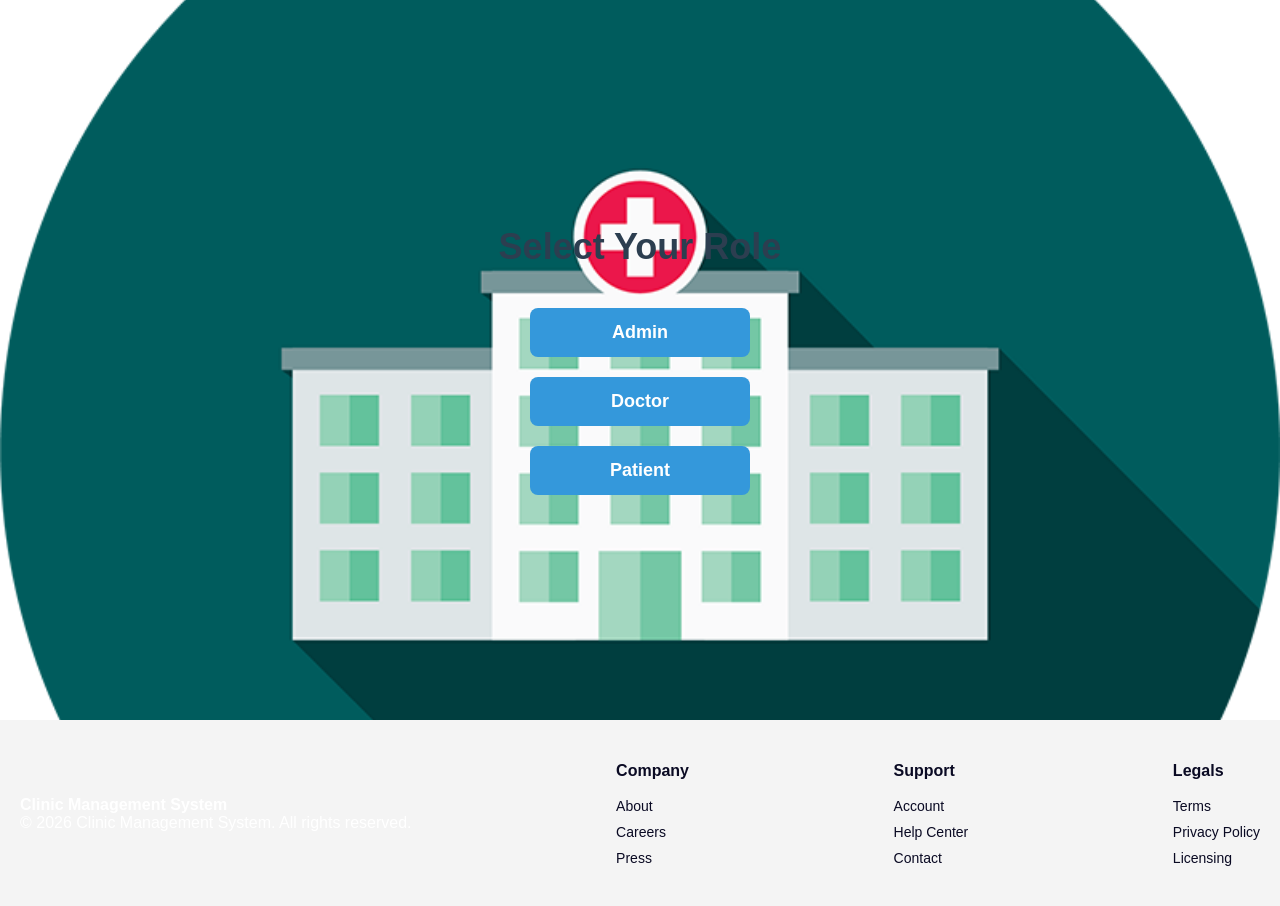
<file: app/src/main/resources/static/index.html>
<!DOCTYPE html>
<html lang="en">

<head>
    <meta charset="UTF-8">

    <title>Clinic Management System</title>

    <link rel="icon" href="./assets/images/logo/logo.png">

    <link rel="stylesheet" href="./assets/css/index.css">
    <link rel="stylesheet" href="./assets/css/style.css">

    <script src="./js/util.js" defer></script>
    <script src="./js/render.js" defer></script>

    <script src="./js/components/header.js" defer></script>
    <script src="./js/components/footer.js" defer></script>
</head>

<body>

    <div class="container">

        <div class="wrapper">

            <!-- Header -->
            <div id="header"></div>

            <main class="main-content">

                <h2>Select Your Role</h2>

                <button id="adminBtn" onclick="selectRole('admin')">
                    Admin
                </button>

                <button id="doctorBtn" onclick="selectRole('doctor')">
                    Doctor
                </button>

                <button id="patientBtn" onclick="selectRole('patient')">
                    Patient
                </button>

            </main>

            <!-- Footer -->
            <div id="footer"></div>

        </div>

    </div>

    <!-- Login Modal -->
    <div id="modal" class="modal">

        <button id="closeModal">
            Close
        </button>

        <div id="modal-body"></div>

    </div>

    <script type="module" src="./js/services/index.js" defer></script>

</body>

</html>
</file>
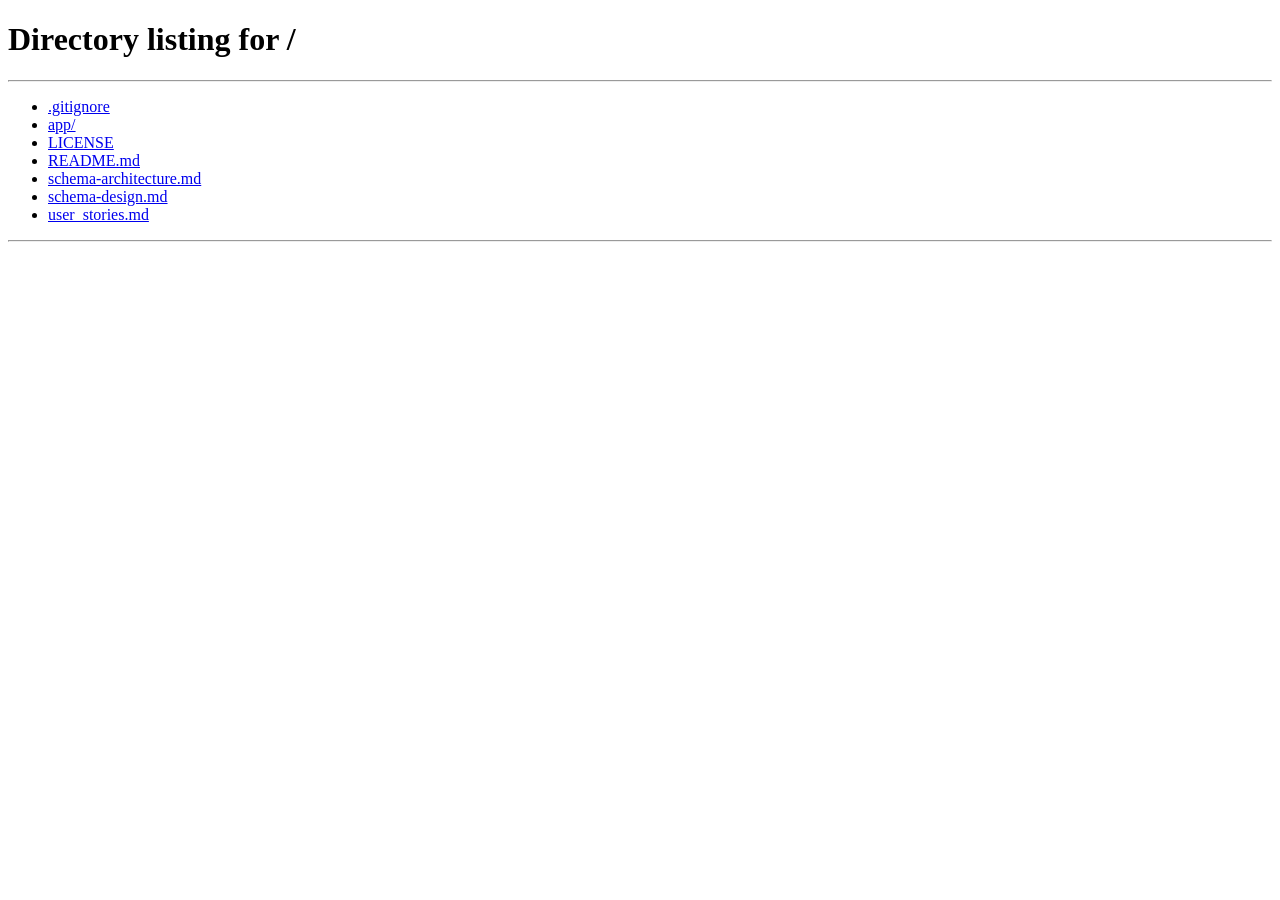
<file: app/src/main/resources/static/pages/addPrescription.html>
<!-- addPrescription.html -->
<!DOCTYPE html>
<html lang="en">

<head>
    <meta charset="UTF-8">
    <link rel="icon" type="image/svg+xml" href="../assets/images/logo/logo.png" />
    <title>DoctorDashboard</title>
    <link rel="stylesheet" href="../assets/css/adminDashboard.css">
    <link rel="stylesheet" href="../assets/css/doctorDashboard.css">
    <link rel="stylesheet" href="../assets/css/addPrescription.css">
    <link rel="stylesheet" href="../assets/css/style.css">
    <script src="../js/render.js" defer></script>
    <script src="../js/util.js" defer></script>
    <script src="../js/components/header.js" defer></script>
    <script src="../js/components/footer.js" defer></script>
    <script type="module" src = "../js/addPrescription.js"></script>

</head>

<body onload="renderContent()">
    <div class="container">
        <div class="wrapper">
            <div id="header"></div>
            <div class="main-content">
                <div class="form-container">
                    <h2 id="heading">Add <span>Prescription</span></h2>
                    <form>
                        <label for="patientName">Patient Name</label>
                        <input type="text" id="patientName" disabled>

                        <label for="medicines">Medicine Names</label>
                        <input type="text" id="medicines" placeholder="e.g. Paracetamol, Vitamin C" required>

                        <label for="dosage">Dosage Instructions</label>
                        <textarea id="dosage" rows="3"
                            placeholder="e.g - Paracetamol"></textarea>

                        <label for="notes">Additional Notes</label>
                        <textarea id="notes" rows="3"
                            placeholder="Any precautions or observations (optional)"></textarea>

                        <button type="submit" class="btn-primary" id="savePrescription">Add Prescription</button>
                        <button type="button" onclick="selectRole('doctor')" class="btn-secondary">Cancel</button>
                    </form>
                </div>
            </div>
            <div id="footer"></div>
        </div>
    </div>
</body>
</html>
</file>
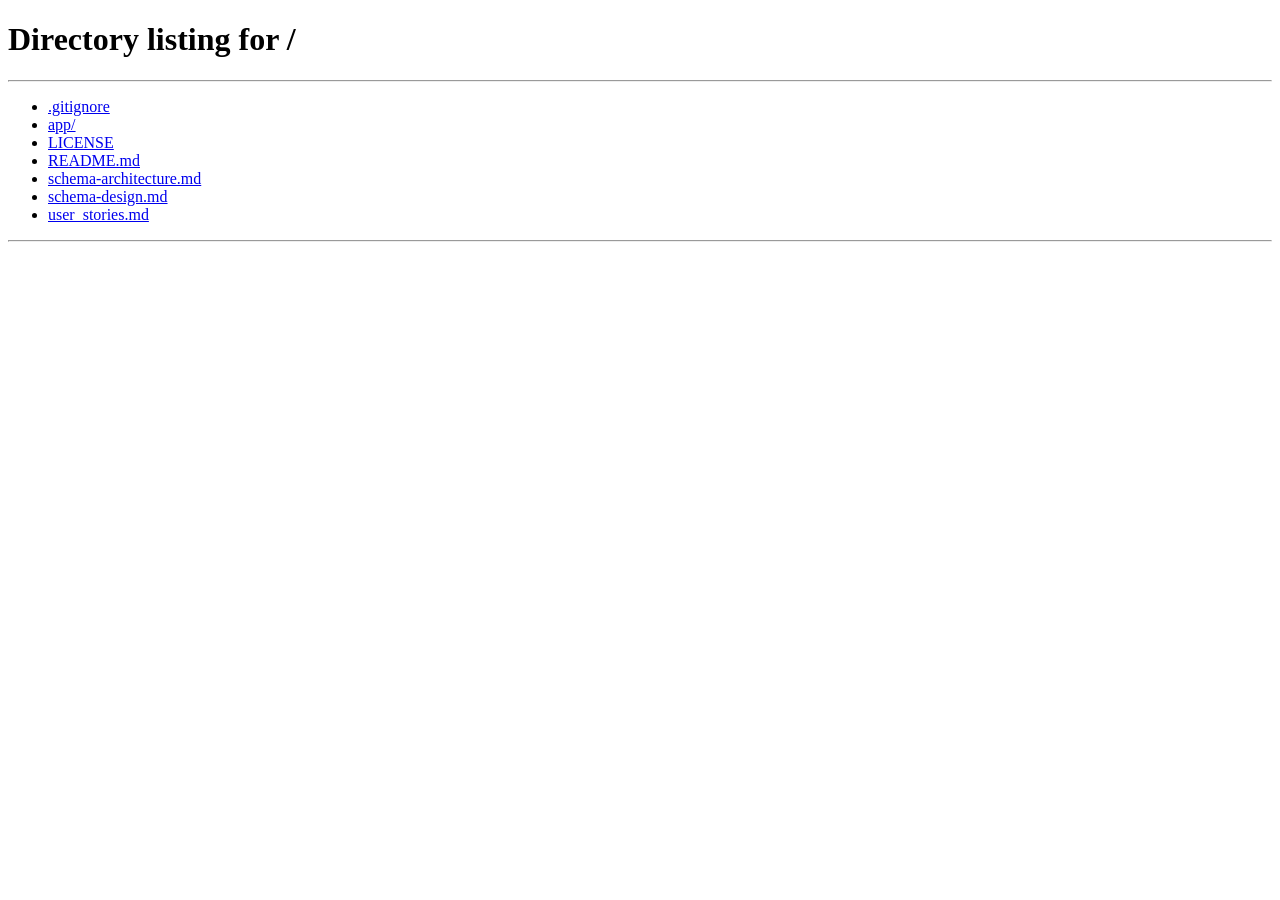
<file: app/src/main/resources/static/pages/loggedPatientDashboard.html>
<!-- loggedPatientDashboard.html -->
<!DOCTYPE html>
<html lang="en">
<head>
    <meta charset="UTF-8">
    <link rel="icon" type="image/svg+xml" href="../assets/images/logo/logo.png" />
    <title>LoggedPatientDashboard</title>
    <link rel = "stylesheet" href = "../assets/css/adminDashboard.css">
    <link rel = "stylesheet" href = "../assets/css/style.css">
    <link rel = "stylesheet" href = "../assets/css/patientDashboard.css">
    <script src = "../js/render.js" defer></script>
    <script src = "../js/util.js" defer></script>
    <script src = "../js/components/header.js" defer></script>
    <script src = "../js/components/footer.js" defer></script>
    <script type = "module" src = "../js/loggedPatient.js" defer></script>
</head>
<body onload="renderContent()">
    <div class="container">
        <div class="wrapper">
            <div id="header"></div>
            <main class="main-content">
                <input type="text" id="searchBar" class="searchBar" placeholder="Search Bar for custom output" />
                <div class="filter-wrapper">
                    <select class="filter-select" id="filterTime">
                        <option value="">Sort by Time</option>
                        <option value="AM">AM</option>
                        <option value="PM">PM</option>
                    </select>
                    <select class="filter-select" id="filterSpecialty">
                        <option value="">Filter by Specialty</option>
                        <option value="Cardiologist">Cardiologist</option>
                        <option value="Dermatologist">Dermatologist</option>
                        <option value="Neurologist">Neurologist</option>
                        <option value="Pediatrician">Pediatrician</option>
                        <option value="Orthopedic">Orthopedic</option>
                        <option value="Gynecologist">Gynecologist</option>
                        <option value="Psychiatrist">Psychiatrist</option>
                        <option value="Dentist">Dentist</option>
                        <option value="Ophthalmologist">Ophthalmologist</option>
                        <option value="Ent">ENT Specialist</option>
                        <option value="Urologist">Urologist</option>
                        <option value="Oncologist">Oncologist</option>
                        <option value="Gastroenterologist">Gastroenterologist</option>
                        <option value="General">General Physician</option>
                    </select>
                </div>
                <div id="content"></div>
            </main>
            <div id="footer"></div>
        </div>
    </div>
</body>
</html>
</file>
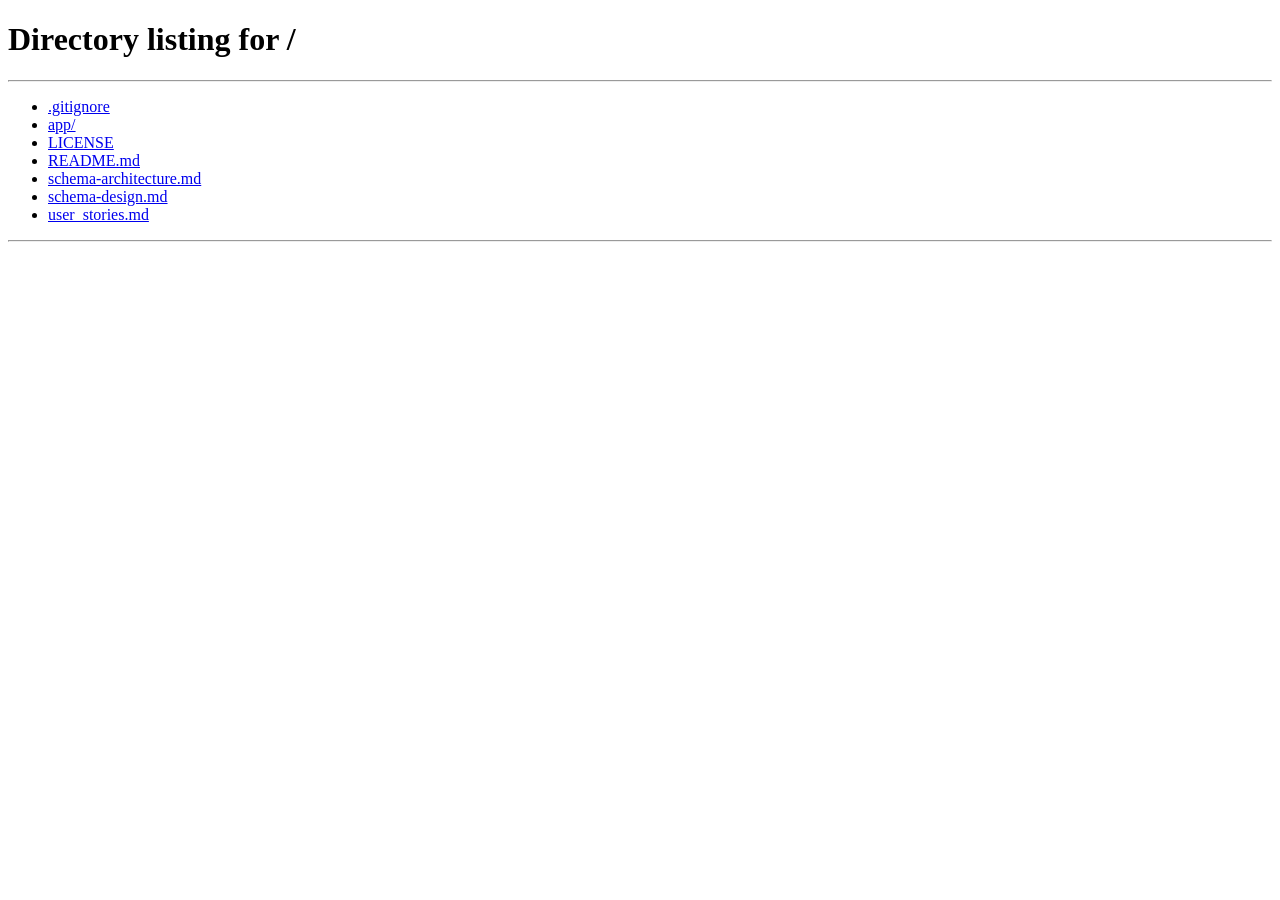
<file: app/src/main/resources/static/pages/patientAppointments.html>
<!-- patientAppointment.html -->
<!DOCTYPE html>
<html lang="en">

<head>
  <meta charset="UTF-8">
  <link rel="icon" type="image/svg+xml" href="../assets/images/logo/logo.png" />
  <title>Patient Appointments</title>
  <link rel="stylesheet" href="../assets/css/adminDashboard.css">
  <link rel="stylesheet" href="../assets/css/doctorDashboard.css">
  <link rel="stylesheet" href="../assets/css/style.css">
  <script src="../js/render.js" defer></script>
  <script src="../js/util.js" defer></script>
  <script src="../js/components/header.js" defer></script>
  <script src="../js/components/footer.js" defer></script>
  <script type="module" src="../js/patientAppointment.js" defer></script>
</head>

<body onload="renderContent()">
  <div class="container">
    <div class="wrapper">
      <div id="header"></div>
      <div class="main-content">
        <h2>Patient <span>Appointment</span></h2>
        <input type="text" id="searchBar" class="searchBar" placeholder="Search Bar for custom output" />
                <div class="filter-wrapper">
                    <select class="filter-select" id="appointmentFilter">
                        <option value="allAppointments">All Appointments</option>
                        <option value="future">Upcoming Appointments</option>
                        <option value="past">Past Appointments</option>
                    </select>
                </div>
        <table id="patientTable">
          <thead class="table-header">
            <tr>
              <th>Patient Name</th>
              <th>Doctor Name</th>
              <th>Date</th>
              <th>Time</th>
              <th>Actions</th>
            </tr>
          </thead>
          <tbody id="patientTableBody">
            <!-- rows will be inserted here dynamically -->
          </tbody>
        </table>
      </div>
      <div id="footer"></div>
    </div>
  </div>
</body>
</html>
</file>
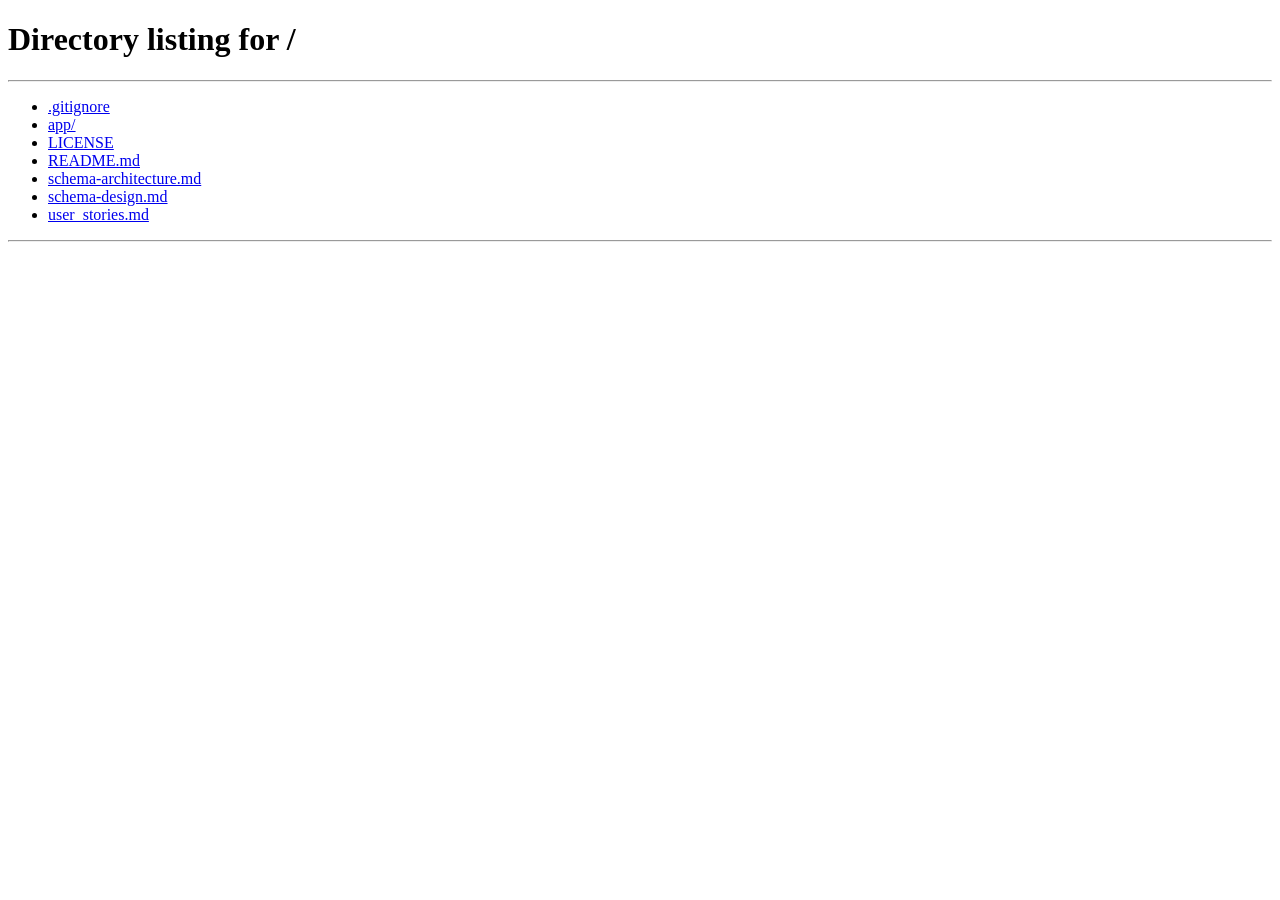
<file: app/src/main/resources/static/pages/patientDashboard.html>
<!DOCTYPE html>
<html lang="en">

<head>
    <meta charset="UTF-8">

    <title>Patient Dashboard</title>

    <link rel="icon" href="../assets/images/logo/logo.png">

    <link rel="stylesheet" href="../assets/css/adminDashboard.css">
    <link rel="stylesheet" href="../assets/css/style.css">
    <link rel="stylesheet" href="../assets/css/patientDashboard.css">

    <!-- Utility scripts -->
    <script src="../js/render.js" defer></script>
    <script src="../js/util.js" defer></script>

    <!-- Components -->
    <script src="../js/components/header.js" defer></script>
    <script src="../js/components/footer.js" defer></script>
    <script type="module" src="../js/components/modals.js"></script>
</head>

<body onload="renderContent()">

    <div class="container">

        <div class="wrapper">

            <!-- Header -->
            <div id="header"></div>

            <main class="main-content">

                <!-- Search bar -->
                <input
                    type="text"
                    id="searchBar"
                    class="searchBar"
                    placeholder="Search Bar for custom output"
                />

                <!-- Filters -->
                <div class="filter-wrapper">

                    <select class="filter-select" id="filterTime">
                        <option value="">Filter by Time</option>
                        <option value="AM">AM</option>
                        <option value="PM">PM</option>
                    </select>

                    <select class="filter-select" id="filterSpecialty">
                        <option value="">Filter by Specialty</option>
                    </select>

                </div>

                <!-- Doctor cards -->
                <div id="content"></div>

            </main>

            <!-- Footer -->
            <div id="footer"></div>

        </div>

    </div>

    <!-- Reusable Modal -->
    <div id="modal" class="modal">

        <div class="modal-content">

            <span class="close" id="closeModal">&times;</span>

            <div id="modal-body"></div>

        </div>

    </div>

    <!-- Patient dashboard logic -->
    <script
        type="module"
        src="../js/patientDashboard.js"
        defer>
    </script>

</body>

</html>
</file>
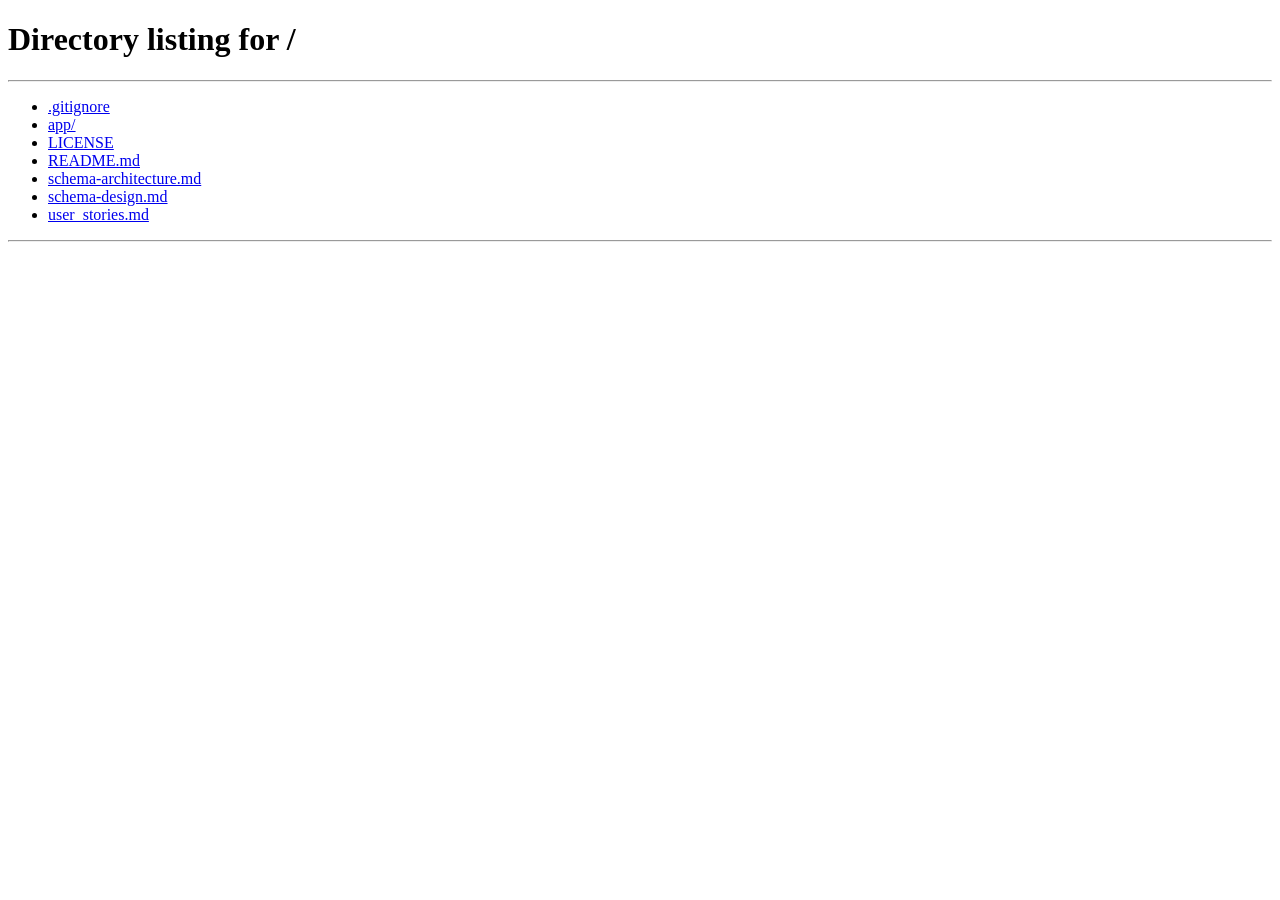
<file: app/src/main/resources/static/pages/patientRecord.html>
<!-- patientRecord.html -->
<!-- for doctor to see patient details -->
<!DOCTYPE html>
<html lang="en">
<head>
    <meta charset="UTF-8">
    <link rel="icon" type="image/svg+xml" href="../assets/images/logo/logo.png" />
    <title>DoctorDashboard</title>
    <link rel = "stylesheet" href = "../assets/css/adminDashboard.css">
    <link rel = "stylesheet" href = "../assets/css/doctorDashboard.css">
    <link rel = "stylesheet" href = "../assets/css/style.css">
    <script src = "../js/render.js" defer></script>
    <script src = "../js/util.js" defer></script>
    <script src = "../js/components/header.js" defer></script>
    <script src = "../js/components/footer.js" defer></script>
    <script type = "module" src = "../js/components/patientRecordRow.js" defer></script>
    <script type = "module" src = "../js/patientRecordServices.js" defer></script>
</head>
<body onload="renderContent()">
    <div class="container">
        <div class="wrapper">
            <div id="header"></div>
            <div class="main-content">
                <h2>Patient <span>Record</span></h2>
                <table id="patientTable">
                  <thead class="table-header">
                    <tr>
                      <th>Date</th>
                      <th>Appointment ID</th>
                      <th>Patient ID</th>
                      <th>Prescription</th>
                    </tr>
                  </thead>
                  <tbody id="patientTableBody"></tbody>
                </table>
              </div>
            <div id="footer"></div>
        </div>
    </div>

</body>  
</html>
</file>
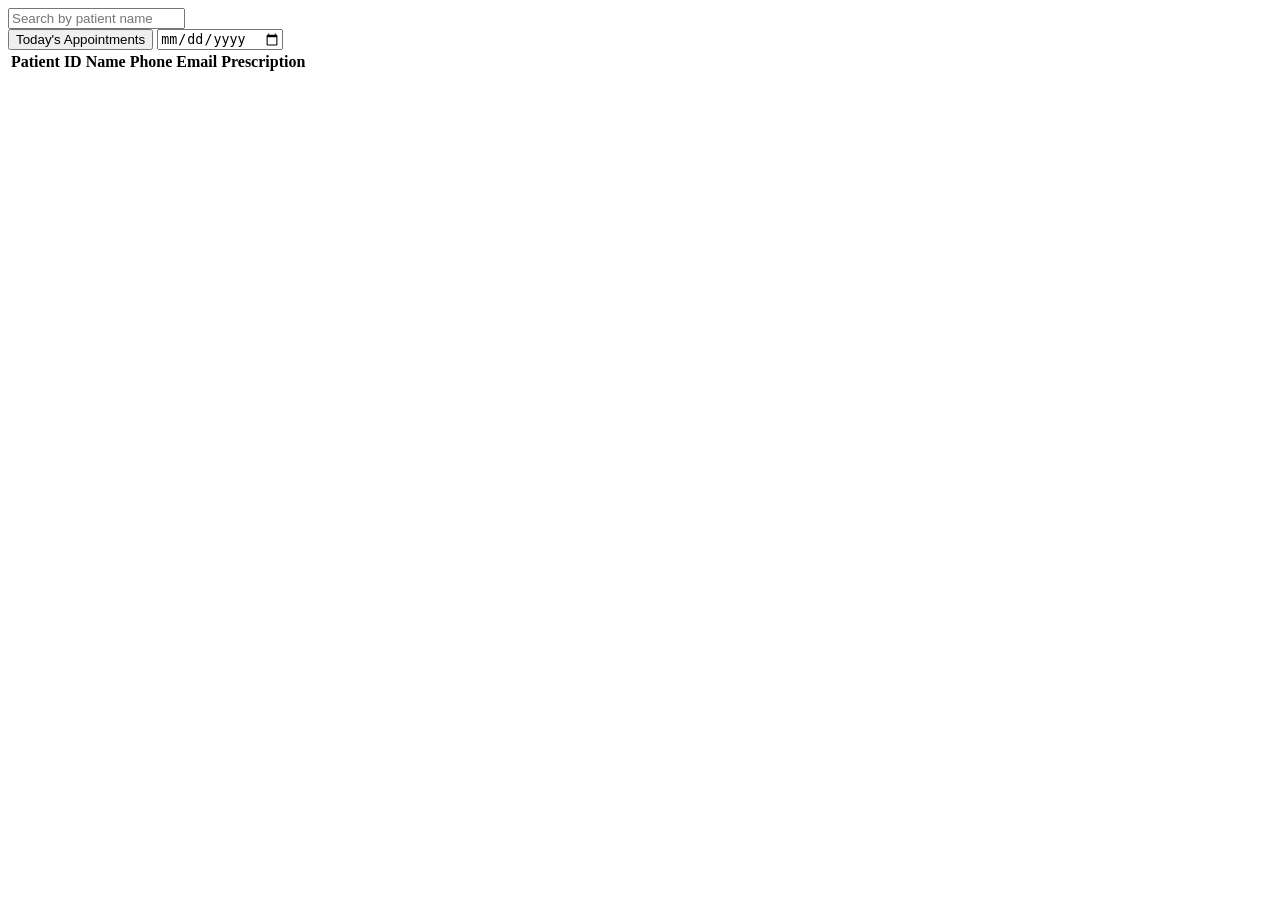
<file: app/src/main/resources/templates/doctor/doctorDashboard.html>
<!DOCTYPE html>
<html lang="en">

<head>
    <meta charset="UTF-8">

    <title>DoctorDashboard</title>

    <link rel="icon" th:href="@{/assets/images/logo/logo.png}">

    <link rel="stylesheet" th:href="@{/assets/css/adminDashboard.css}">
    <link rel="stylesheet" th:href="@{/assets/css/doctorDashboard.css}">
    <link rel="stylesheet" th:href="@{/assets/css/style.css}">

    <!-- Utility files -->
    <script th:src="@{/js/render.js}" defer></script>
    <script th:src="@{/js/util.js}" defer></script>

    <!-- Components -->
    <script th:src="@{/js/components/header.js}" defer></script>
    <script th:src="@{/js/components/footer.js}" defer></script>
    <script th:src="@{/js/components/patientRows.js}" defer></script>

    <!-- Services and main logic -->
    <script th:src="@{/js/services/patientServices.js}" defer></script>
    <script th:src="@{/js/doctorDashboard.js}" defer></script>
</head>

<body>

    <div class="container">

        <div class="wrapper">

            <!-- Header -->
            <div id="header"></div>

            <main class="main-content">

                <!-- Search -->
                <input
                    type="text"
                    id="searchBar"
                    placeholder="Search by patient name"
                />

                <!-- Filters -->
                <div class="filter-section">

                    <button id="todayAppointments">
                        Today's Appointments
                    </button>

                    <input
                        type="date"
                        id="appointmentDate"
                    />

                </div>

                <!-- Patient Records -->
                <table id="patientTable">

                    <thead>
                        <tr>
                            <th>Patient ID</th>
                            <th>Name</th>
                            <th>Phone</th>
                            <th>Email</th>
                            <th>Prescription</th>
                        </tr>
                    </thead>

                    <tbody id="patientTableBody">
                        <!-- Patient records will be populated dynamically -->
                    </tbody>

                </table>

            </main>

            <!-- Footer -->
            <div id="footer"></div>

        </div>

    </div>

</body>

</html>
</file>
<file: app/src/main/resources/static/assets/css/index.css>
* {
    margin: 0;
    padding: 0;
    box-sizing: border-box;
}

html,
body {
    height: 100%;
    font-family: 'Roboto', sans-serif;
}

body {
    min-height: 100vh;
}

.wrapper {
    min-height: 100vh;
    display: flex;
    flex-direction: column;
}

.main-content {
    flex: 1;
    min-height: 80vh;

    background-image: url('../images/logo/logo.png');
    background-size: cover;
    background-position: center;
    background-attachment: fixed;

    display: flex;
    flex-direction: column;
    justify-content: center;
    align-items: center;
    gap: 20px;
}

.main-content h2 {
    font-size: 36px;
    font-weight: bold;
    color: #2c3e50;
    font-family: 'Roboto', sans-serif;
    margin-bottom: 20px;
}

.main-content button {
    width: 220px;
    padding: 14px 20px;
    border: none;
    border-radius: 8px;
    background-color: #3498db;
    color: white;
    font-size: 18px;
    font-weight: bold;
    cursor: pointer;
    transition: background-color 0.3s ease;
}

.main-content button:hover {
    background-color: #2980b9;
}

/* Modal */

.modal {
    display: none;
    position: fixed;
    z-index: 1000;
    left: 0;
    top: 0;
    width: 100%;
    height: 100%;

    background-color: rgba(0, 0, 0, 0.6);

    justify-content: center;
    align-items: center;
}

.modal-content {
    background-color: white;
    width: 90%;
    max-width: 500px;
    padding: 30px;
    border-radius: 10px;
    position: relative;
}

.close {
    position: absolute;
    top: 10px;
    right: 15px;
    font-size: 28px;
    font-weight: bold;
    cursor: pointer;
}

.close:hover {
    color: red;
}

/* Footer */

.footer {
    display: flex;
    justify-content: space-between;
    align-items: center;
    padding: 15px 30px;
    background-color: #2c3e50;
    color: white;
}

/* Header */

.header {
    display: flex;
    justify-content: space-between;
    align-items: center;
    padding: 15px 30px;
    background-color: white;
}

.header img {
    max-height: 50px;
}

.header nav {
    display: flex;
    gap: 20px;
}

.header nav a {
    text-decoration: none;
    color: #2c3e50;
    font-weight: bold;
}

.header nav a:hover {
    color: #3498db;
}

/* Dashboard buttons */

.dashboard-btn {
    padding: 10px 20px;
    border: none;
    border-radius: 6px;
    cursor: pointer;
    background-color: #3498db;
    color: white;
}

.dashboard-btn:hover {
    background-color: #2980b9;
}

/* Form controls */

.input-field {
    width: 100%;
    padding: 10px;
    border: 1px solid #ccc;
    border-radius: 5px;
    margin-bottom: 15px;
}

.input-field:focus {
    outline: none;
    border-color: #3498db;
}

.select-dropdown {
    width: 100%;
    padding: 10px;
    border: 1px solid #ccc;
    border-radius: 5px;
    margin-bottom: 15px;
}

.select-dropdown:focus {
    outline: none;
    border-color: #3498db;
}

.checkbox-group {
    display: flex;
    gap: 10px;
    align-items: center;
}

/* Mobile responsiveness */

@media (max-width: 768px) {

    .main-content h2 {
        font-size: 28px;
        text-align: center;
    }

    .main-content button {
        width: 80%;
    }

    .header,
    .footer {
        flex-direction: column;
        gap: 15px;
        text-align: center;
    }

    .header nav {
        flex-direction: column;
        gap: 10px;
    }
}
</file>
<file: app/src/main/resources/static/assets/css/style.css>
/* This is the style sheet for global change across the files. */

/* style.css */
.header {
    display: flex;
    justify-content: space-between;
    align-items: center;
    background-color: #f4f4f4;
    color: #333;
    padding: 10px 20px;
    border-bottom: 2px solid #ccc;
    flex-wrap: wrap;
    min-height: 60px;
  }
  
  /* Logo section with image + title */
  .logo-link{
    display: flex;
    align-items: center;
    gap: 10px;
    
  }
  
  .logo-img {
    height: 40px;
    width: auto;
    max-width: 100%;
    object-fit: contain;
  }
  
  /* Logo text / slogan */
  .logo-title {
    font-size: 20px;
    font-weight: bold;
    color: #333;
  }
  
  /* Nav links styling */
  nav a {
    margin-left: 20px;
    margin-right: 20px;
    text-decoration: none;
    color: #333;
    font-weight: bold;
  }
  
  nav a:hover {
    color: #003e3e;
  }
  

  /* Responsive behavior */
  @media (max-width: 600px) {
    .header {
      flex-direction: column;
      align-items: flex-start;
    }
  
    nav {
      margin-top: 10px;
    }
  
    nav a {
      margin-left: 0;
      margin-right: 10px;
    }
  
    .logo-img {
      height: 30px;
    }
  
    .logo-title {
      font-size: 18px;
    }
  }

  .doctorHeader{
    margin-right: 30px
  }
  .doctorHeader:hover{
    color:#A62B1F;
  }
/* Footer Section */
.footer {
    background-color: #f4f4f4;
    color: #fff;
    padding: 40px 20px;
    border-top: 2px solid #f4f4f4;
    
  }
  
  .footer-container {
    display: flex;
    flex-wrap: wrap;
    justify-content: space-between;
    gap: 30px;
    max-width: 1200px;
    margin: 0 auto;
  }
  
  .footer-logo {
    flex: 1 1 250px;
    display: flex;
    flex-direction: column;
    align-items: flex-start;
    gap: 15px;
  }
  
  .footer-logo img {
    height: 50px;
    width: auto;
  }
  
  .footer-logo p {
    font-size: 14px;
    color: #0a0a23;
  }
  
  .footer-links {
    display: flex;
    flex: 2 1 500px;
    justify-content: space-between;
    flex-wrap: wrap;
    gap: 20px;
  }
  
  .footer-column {
    display: flex;
    flex-direction: column;
    gap: 10px;
  }
  
  .footer-column h4 {
    font-size: 16px;
    font-weight: bold;
    margin-bottom: 8px;
    color: #0a0a23;
  }
  
  .footer-column a {
    text-decoration: none;
    color: #0a0a23;
    font-size: 14px;
  }
  
  .footer-column a:hover {
    color: #003e3e;
    transition: color 0.3s ease;
  }
  
  /* Mobile Responsiveness */
  @media (max-width: 768px) {
    .footer-container {
      flex-direction: column;
      align-items: flex-start;
    }
  
    .footer-links {
      flex-direction: column;
      gap: 20px;
    }
  }
  

  .modal {
    display: none;
    position: fixed;
    z-index: 999;
    padding-top: 60px;
    left: 0;
    top: 0;
    width: 100%;
    height: 100%;
    background-color: rgba(0,0,0,0.6);
  }
  
  .modal-content {
    background-color: white;
    margin: auto;
    padding: 30px;
    border-radius: 10px;
    width: 400px;
    position: relative;
  }
  
  .modal-content h2{
    font-size: 32px;
  }

  .close {
    color: #aaa;
    position: absolute;
    right: 20px;
    top: 15px;
    font-size: 28px;
    font-weight: bold;
    cursor: pointer;
  }
  
  .close:hover {
    color: black;
  }



  .dashboard-btn{
    width: 100%;
  }

  .input-field {
    padding: 10px;
    border: 1px solid #ccc;
    font-size: 16px;
    margin-top: 10px;
    margin-bottom: 20px;
    width: 100%;
    appearance: none; /* Remove default OS styles */
    background-color: #fff;
    color: #333;
    cursor: pointer;
    border-radius: 8px;
  }
  
  .input-field:hover {
    border-color: #015c5d;
    background-color: #f0fdfd;
  }
  
  .input-field:focus {
    outline: none;
    border-color: #015c5d;
    box-shadow: 0 0 5px rgba(1, 92, 93, 0.5);
    filter: brightness(1.2);
  }
  
  .select-dropdown option {
    font-size: 16px;
    padding: 10px;
  }
  

  #content {
    display: grid;
    grid-template-columns: repeat(auto-fit, minmax(315px, 1fr));
    gap: 40px;
    padding: 20px;
  }

  .doctor-card {
    display: flex;
    flex-direction: column;
    justify-content: space-between;
    border: 1px solid #ddd;
    border-radius: 10px;
    width:auto;
    overflow: hidden;
    background-color: #fff;
    box-shadow: 0 4px 6px rgba(0,0,0,0.1);
    transition: transform 0.2s ease;
  }
  
  .doctor-card:hover {
    transform: scale(1.02);
  }
  
  .doctor-info {
    padding: 12px;
    flex-grow: 1;
  }
  
  .doctor-info h3 {
    margin-top: 30px;
    font-size: 24px;
    color: #015c5d;
  }
  
  .doctor-info p {
    margin: 20px 0px;
    font-size: 14px;
    color: #555;
  }
  
  .card-actions {
    background-color: #e28282;
    padding: 10px;
    text-align: center;
  }

  .card-actions:hover {
    background-color: #d26969;
  }
  
  .card-actions button {
    background: transparent;
    border: none;
    color: #fff;
    font-weight: bold;
    cursor: pointer;
  }
  
  .card-actions button:hover {
    color: #fff;
    border-color: #015c5d;
  }
  
  #roleSelector {
    width:auto;
    border-radius: 10px;
  }
  
  span {
    color : #A62B1F;
  }

  .searchBar{
    height: 30px;
    padding:20px;
    font-size: 16px;
    margin-bottom: 30px;
    border: 0.2px solid grey;
}

  .searchBar:focus{
    outline: none;
    border-color: #015c5d;
    box-shadow: 0 0 5px rgba(1, 92, 93, 0.697);
}

.filter-wrapper {
  width: 350px;
  display: flex;
  flex-direction: row;
  
}

.filter-select {
  margin-right: 8px;
  width: 100%;
  padding: 8px 12px;
  border: 1px solid #ccc;
  border-radius: 6px;
  background-color: #fff;
  color: #333;
  font-size: 14px;
  background-position: right 10px center;
  background-size: 16px 16px;
  cursor: pointer;
  transition: border-color 0.2s, box-shadow 0.2s;
}

.filter-select:focus {
  border-color: #015c5d;
  box-shadow: 0 0 5px rgba(1, 92, 93, 0.697);
  outline: none;
}

.availabilityLabel{
  margin-bottom: 8px;
}

.availability-container {
  margin-bottom: 1rem;
  
}

.checkbox-group {
  display: flex;
  flex-direction: column;
  gap: 1rem;
  margin-top: 1rem;
}

.checkbox-group label {
  font-weight: 500;
  cursor: pointer;
}

.checkbox-group input[type="checkbox"] {
  margin-right: 0.5rem;
  accent-color: #015c5db8; 
}
</file>
<file: app/src/main/resources/static/assets/css/adminDashboard.css>
* {
    margin: 0;
    padding: 0;
    box-sizing: border-box;
}

html,
body {
    height: 100%;
    font-family: Arial, sans-serif;
}

body {
    min-height: 100vh;
}

.wrapper {
    min-height: 100vh;
    display: flex;
    flex-direction: column;
}

.main-content {
    flex: 1;
    padding: 30px;
    background-image: url('../images/logo/logo.png');
    background-size: cover;
    background-position: center;
    background-attachment: fixed;

    display: flex;
    flex-direction: column;
    align-items: center;
}

/* Search bar */

#searchBar {
    width: 80%;
    max-width: 600px;
    padding: 12px 15px;
    margin-bottom: 20px;

    border: 1px solid #ccc;
    border-radius: 8px;
    font-size: 16px;
}

#searchBar:focus {
    outline: none;
    border-color: #3498db;
}

/* Filters */

.filter-section {
    width: 80%;
    max-width: 600px;

    display: flex;
    gap: 15px;
    margin-bottom: 30px;
}

.filter-section select {
    flex: 1;
    padding: 12px;

    border: 1px solid #ccc;
    border-radius: 8px;
    background-color: white;
    font-size: 15px;
}

.filter-section select:focus {
    outline: none;
    border-color: #3498db;
}

/* Buttons */

.button,
.adminBtn {
    padding: 10px 20px;
    border: none;
    border-radius: 7px;

    background-color: #3498db;
    color: white;

    font-size: 15px;
    cursor: pointer;
    transition: background-color 0.3s ease;
}

.button:hover,
.adminBtn:hover {
    background-color: #2980b9;
}

/* Doctor cards */

#content {
    width: 90%;
    display: flex;
    flex-wrap: wrap;
    justify-content: center;
    gap: 20px;
}

.doctor-card {
    width: 280px;
    padding: 20px;

    background-color: white;
    border-radius: 10px;

    box-shadow: 0 2px 8px rgba(0, 0, 0, 0.15);
}

.doctor-card h3 {
    margin-bottom: 10px;
}

.doctor-card p {
    margin-bottom: 8px;
}

/* Modal */

.modal {
    display: none;

    position: fixed;
    z-index: 1000;

    left: 0;
    top: 0;

    width: 100%;
    height: 100%;

    background-color: rgba(0, 0, 0, 0.6);

    justify-content: center;
    align-items: center;
}

.modal-content {
    width: 90%;
    max-width: 500px;

    background-color: white;
    padding: 30px;
    border-radius: 10px;

    position: relative;

    transform: translateY(-10px);
    transition: transform 0.3s ease;
}

.close {
    position: absolute;

    top: 10px;
    right: 15px;

    font-size: 28px;
    font-weight: bold;

    cursor: pointer;
}

.close:hover {
    color: red;
}

/* Modal form inputs */

.modal input {
    width: 100%;
    padding: 10px;
    margin-bottom: 15px;

    border: 1px solid #ccc;
    border-radius: 6px;
}

.modal input:focus {
    outline: none;
    border-color: #3498db;
}

/* Responsive design */

@media (max-width: 768px) {

    .main-content {
        padding: 20px;
    }

    #searchBar {
        width: 100%;
    }

    .filter-section {
        width: 100%;
        flex-direction: column;
    }

    #content {
        width: 100%;
        flex-direction: column;
        align-items: center;
    }

    .doctor-card {
        width: 90%;
        max-width: 350px;
    }
}
</file>
<file: app/src/main/resources/static/assets/css/doctorDashboard.css>
* {
    margin: 0;
    padding: 0;
    box-sizing: border-box;
}

html,
body {
    height: 100%;
    font-family: Arial, sans-serif;
}

body {
    min-height: 100vh;
}

.wrapper {
    min-height: 100vh;
    display: flex;
    flex-direction: column;
}

.main-content {
    flex: 1;
    padding: 30px;
    display: flex;
    flex-direction: column;
    align-items: center;
    gap: 20px;
}

/* Search bar */

#searchBar {
    width: 80%;
    max-width: 600px;
    padding: 12px 15px;

    border: 1px solid #ccc;
    border-radius: 8px;
    font-size: 16px;
}

#searchBar:focus {
    outline: none;
    border-color: #015c5d;
}

/* Filter section */

.filter-section {
    width: 80%;
    max-width: 600px;

    display: flex;
    justify-content: center;
    align-items: center;
    gap: 15px;
}

.filter-section button {
    padding: 12px 20px;
    border: none;
    border-radius: 7px;

    background-color: #015c5d;
    color: white;

    font-size: 15px;
    cursor: pointer;

    transition: background-color 0.3s ease;
}

.filter-section button:hover {
    background-color: #017d7e;
}

.filter-section input[type="date"] {
    padding: 11px;
    border: 1px solid #ccc;
    border-radius: 7px;
    font-size: 15px;
}

/* Patient table */

#patientTable {
    width: 90%;
    border-collapse: collapse;
    margin-top: 20px;
    background-color: white;
}

#patientTable thead {
    background-color: rgba(0, 0, 0, 0.7);
    color: white;
}

#patientTable th,
#patientTable td {
    padding: 12px;
    text-align: left;
    border: 1px solid #ddd;
}

#patientTable tbody tr:nth-child(even) {
    background-color: #f2f2f2;
}

#patientTable tbody tr:nth-child(odd) {
    background-color: white;
}

#patientTable tbody tr:hover {
    background-color: #e8f5f5;
}

/* Prescription button */

.prescription-btn {
    padding: 8px 14px;
    border: none;
    border-radius: 6px;

    background-color: #015c5d;
    color: white;

    cursor: pointer;

    transition:
        transform 0.2s ease,
        filter 0.2s ease;
}

.prescription-btn:hover {
    transform: scale(1.05);
    filter: brightness(1.1);
}

/* No patient records */

.noPatientRecord {
    padding: 20px;
    text-align: center;
    color: #777;
    font-style: italic;
}

/* Responsive design */

@media (max-width: 768px) {

    .main-content {
        padding: 20px 10px;
    }

    #searchBar {
        width: 95%;
    }

    .filter-section {
        width: 95%;
        flex-direction: column;
    }

    .filter-section button,
    .filter-section input[type="date"] {
        width: 100%;
    }

    #patientTable {
        width: 100%;
        font-size: 13px;
    }

    #patientTable th,
    #patientTable td {
        padding: 8px;
    }
}

@media (max-width: 500px) {

    .main-content {
        padding: 15px 5px;
    }

    #patientTable {
        font-size: 11px;
    }

    #patientTable th,
    #patientTable td {
        padding: 6px;
    }

    .prescription-btn {
        padding: 6px 8px;
        font-size: 11px;
    }
}
</file>
<file: app/src/main/resources/static/assets/css/addPrescription.css>
/* This is the stylesheet for the addPrescription.html */

.form-container {
    width: 100%; 
    max-width: 600px;
    background: #ffffffc8;
    margin: 50px auto;
    padding: 30px;
    border-radius: 15px;
    box-shadow: 0 4px 12px rgba(0, 0, 0, 0.1);
    animation: fadeIn 0.5s ease-in-out;
  }

  .container h2 {
    text-align: center;
    color: #222;
    font-size: 28px;
    margin-bottom: 25px;
  }

  .container h2 span {
    color: #A62B1F;
  }

  label {
    display: block;
    margin-bottom: 6px;
    font-weight: 500;
    color: #333;
    text-align: left;
    font-size: 13px;
  }

  input, textarea {
    width: 100%;
    padding: 12px;
    resize: vertical;
    margin-bottom: 20px;
    border: 1px solid #cccccc6e;
    border-radius: 8px;
    font-size: 15px;
    outline: none;
    transition: 0.3s;
    font-family: "Verdana";
  }

  input:focus, textarea:focus {
    border-color: #015c5d;
    box-shadow: 0 0 4px #a7f3d0;
    filter: brightness(1.5);
  }

  #patientName{
    background-color: #bdbcbc80;
  }
  .btn-primary {
    background-color: #047857;
    color: #fff;
    padding: 14px;
    width: 100%;
    border: none;
    border-radius: 8px;
    font-size: 16px;
    cursor: pointer;
    transition: 0.3s;
  }

  .btn-primary:hover {
    background-color: #065f46;
  }

  .btn-secondary {
    background-color: transparent;
    color: #333;
    border: 1px solid #ccc;
    padding: 12px;
    width: 100%;
    border-radius: 8px;
    font-size: 15px;
    margin-top: 12px;
    cursor: pointer;
  }

  .btn-secondary:hover{
    color: #fff;
  }

  @keyframes fadeIn {
    from { opacity: 0; transform: translateY(30px); }
    to   { opacity: 1; transform: translateY(0); }
  }
</file>
<file: app/src/main/resources/static/assets/css/patientDashboard.css>
/* Doctor card actions */

.card-actions {
    background-color: #015c5d;
    text-align: center;
    padding: 12px;
}

.card-actions:hover {
    background-color: #014849;
}


/* Ripple overlay */

.ripple-overlay {
    position: fixed;
    top: 0;
    left: 0;

    width: 100px;
    height: 100px;

    border-radius: 50%;
    background-color: rgba(1, 92, 93, 0.4);

    pointer-events: none;

    transform: scale(0);
    transition: transform 0.6s ease-out;
}

.ripple-overlay.active {
    transform: scale(20);
}


/* Booking modal */

.modalApp {
    position: fixed;
    left: 50%;

    bottom: 0;

    width: 90%;
    max-width: 500px;

    padding: 25px;

    background-color: white;

    border-radius: 15px 15px 0 0;

    transform: translate(-50%, 100%);
    transition: transform 0.4s ease-in-out;

    z-index: 1001;
}

.modalApp.active {
    transform: translate(-50%, 0);
}


/* Booking form */

.modalApp input,
.modalApp select {
    display: block;

    width: 90%;

    margin: 12px auto;

    padding: 12px;

    border: 1px solid #ccc;
    border-radius: 6px;

    font-size: 15px;
}

.modalApp input:focus,
.modalApp select:focus {
    outline: none;
    border-color: #015c5d;
}


/* Booking confirmation button */

.modalApp button {
    display: block;

    margin: 20px auto 0;

    padding: 12px 25px;

    border: none;
    border-radius: 7px;

    background-color: #015c5d;
    color: white;

    font-size: 16px;

    cursor: pointer;

    transition: filter 0.2s ease;
}

.modalApp button:hover {
    filter: brightness(1.2);
}


/* Patient dashboard layout */

.main-content {
    display: flex;
    flex-direction: column;
    align-items: center;

    padding: 30px;
}


/* Search bar */

.searchBar {
    width: 80%;
    max-width: 600px;

    padding: 12px 15px;

    margin-bottom: 20px;

    border: 1px solid #ccc;
    border-radius: 8px;

    font-size: 16px;
}

.searchBar:focus {
    outline: none;
    border-color: #015c5d;
}


/* Filters */

.filter-wrapper {
    display: flex;
    justify-content: center;

    gap: 15px;

    width: 80%;
    max-width: 600px;

    margin-bottom: 30px;
}

.filter-select {
    flex: 1;

    padding: 12px;

    border: 1px solid #ccc;
    border-radius: 7px;

    background-color: white;

    font-size: 15px;
}

.filter-select:focus {
    outline: none;
    border-color: #015c5d;
}


/* Doctor cards container */

#content {
    width: 90%;

    display: flex;
    flex-wrap: wrap;

    justify-content: center;

    gap: 20px;
}


/* Mobile responsiveness */

@media (max-width: 768px) {

    .main-content {
        padding: 20px 10px;
    }

    .searchBar {
        width: 95%;
    }

    .filter-wrapper {
        width: 95%;
        flex-direction: column;
    }

    .filter-select {
        width: 100%;
    }

    .modalApp {
        width: 95%;
    }

    #content {
        width: 100%;
    }
}
</file>
